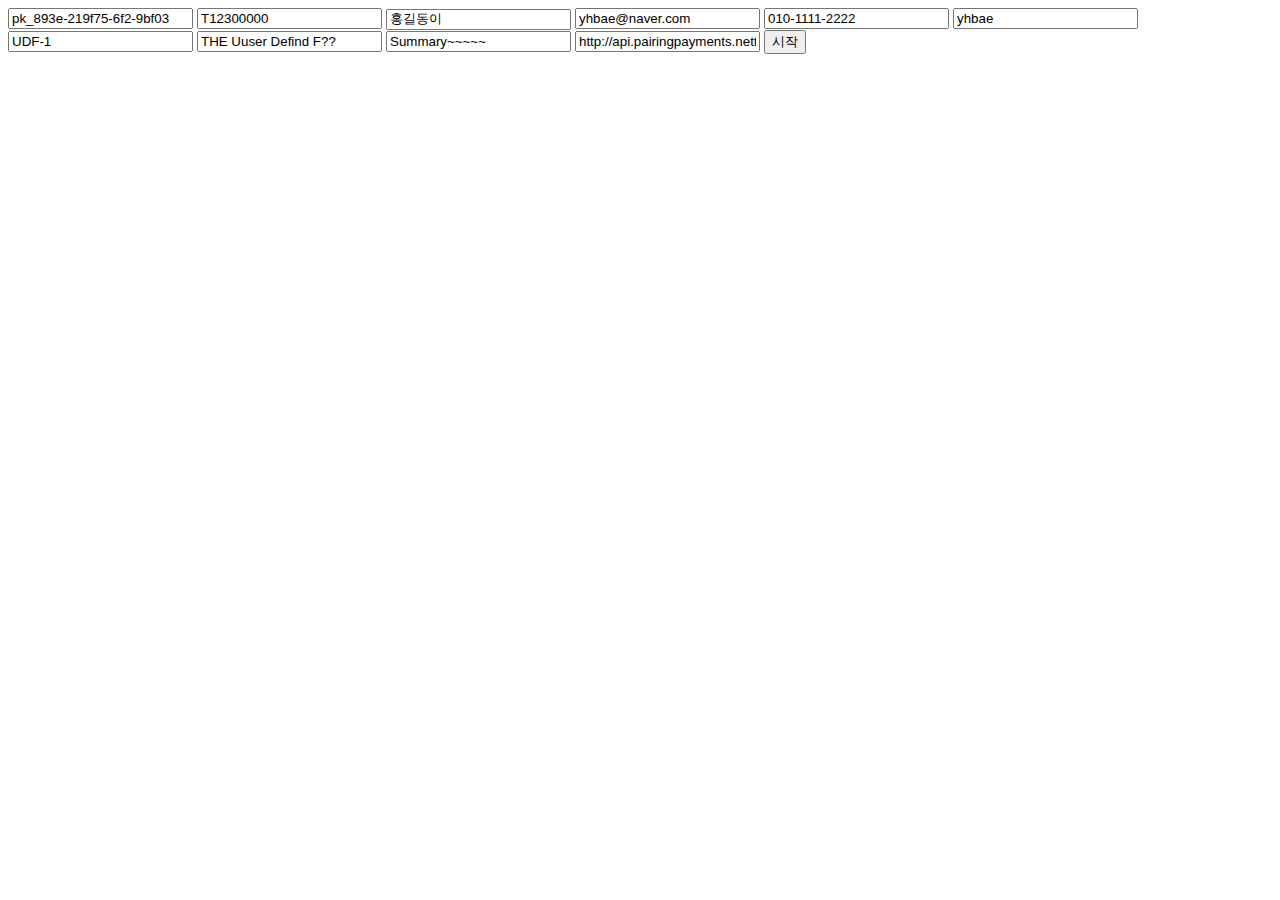
<file: HKH_PAY/war/static/mcht/views/bill.html>
<!DOCTYPE html>
<html lang="en">
<head>
  <meta charset="UTF-8">
  <meta name="viewport" content="width=device-width, initial-scale=1.0">
  <meta http-equiv="X-UA-Compatible" content="ie=edge">
  <title>Document</title>
</head>
<body>
  <form action="http://api.pairingpayments.nett/api/bill/widget" method="POST">
    <input type="text" name="payKey" value="pk_893e-219f75-6f2-9bf03">
    <input type="text" name="trackId" value="T12300000">
		<input type="text" name="payerName" value="홍길동이">
		<input type="text" name="payerEmail" value="yhbae@naver.com">
		<input type="text" name="payerTel" value="010-1111-2222">
		<input type="text" name="payerId" value="yhbae">
		<input type="text" name="udf1" value="UDF-1">
		<input type="text" name="udf2" value="THE Uuser Defind F??">
		<input type="text" name="summary" value="Summary~~~~~">
    <input type="text" name="redirectUrl" value="http://api.pairingpayments.nett/webhook">
    
    <input type="submit" value="시작">
  </form>
</body>
</html>
</file>
